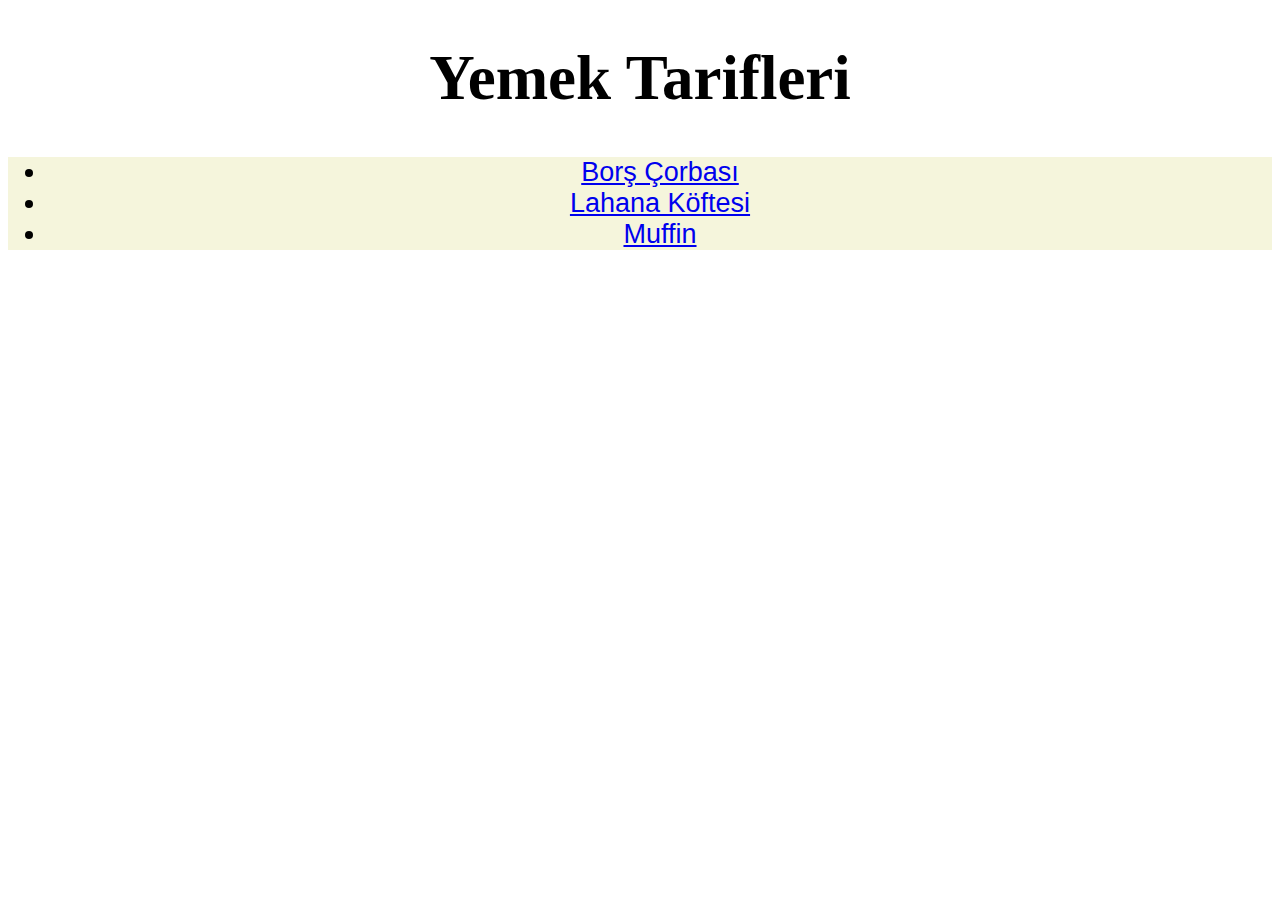
<file: index.html>
<!DOCTYPE html>
<html lang="en">
<head>
    <meta charset="UTF-8">
    <meta http-equiv="X-UA-Compatible" content="IE=edge">
    <meta name="viewport" content="width=device-width, initial-scale=1.0">
    <title>Yemek Tarifleri</title>
    <link rel="stylesheet" href="style.css">
</head>
<body>
    <h1>Yemek Tarifleri</h1>
    <ul class="icindekiler">
        <li><a href="recipes/borsch.html">Borş Çorbası</a></li>
        <li><a href="recipes/lahana-koftesi.html">Lahana Köftesi</a></li>
        <li><a href="recipes/muffin.html">Muffin</a></li>
    </ul>
</body>
</html>
</file>
<file: style.css>
h1{
font-size: 7vh;
}

li,p{
    font-family: Verdana, Geneva, Tahoma, sans-serif;
}

h1,h2{
    font-family: 'Times New Roman', Times, serif;
}

p,h1,h2{
    text-align: center;
}

ul{
    background-color:beige;
}

ol, ol ul{
    background-color:lightblue;
}

h2{
    font-size: 3vh;
    color:white;
    background-color: tomato;
}

img{
    display: block;
    margin-left: auto;
    margin-right: auto;
    width: 50vh;
    max-width: 100vw;
    box-sizing: border-box;
}

.icindekiler{
    font-size: 3vh;
    text-align: center;
}
</file>
